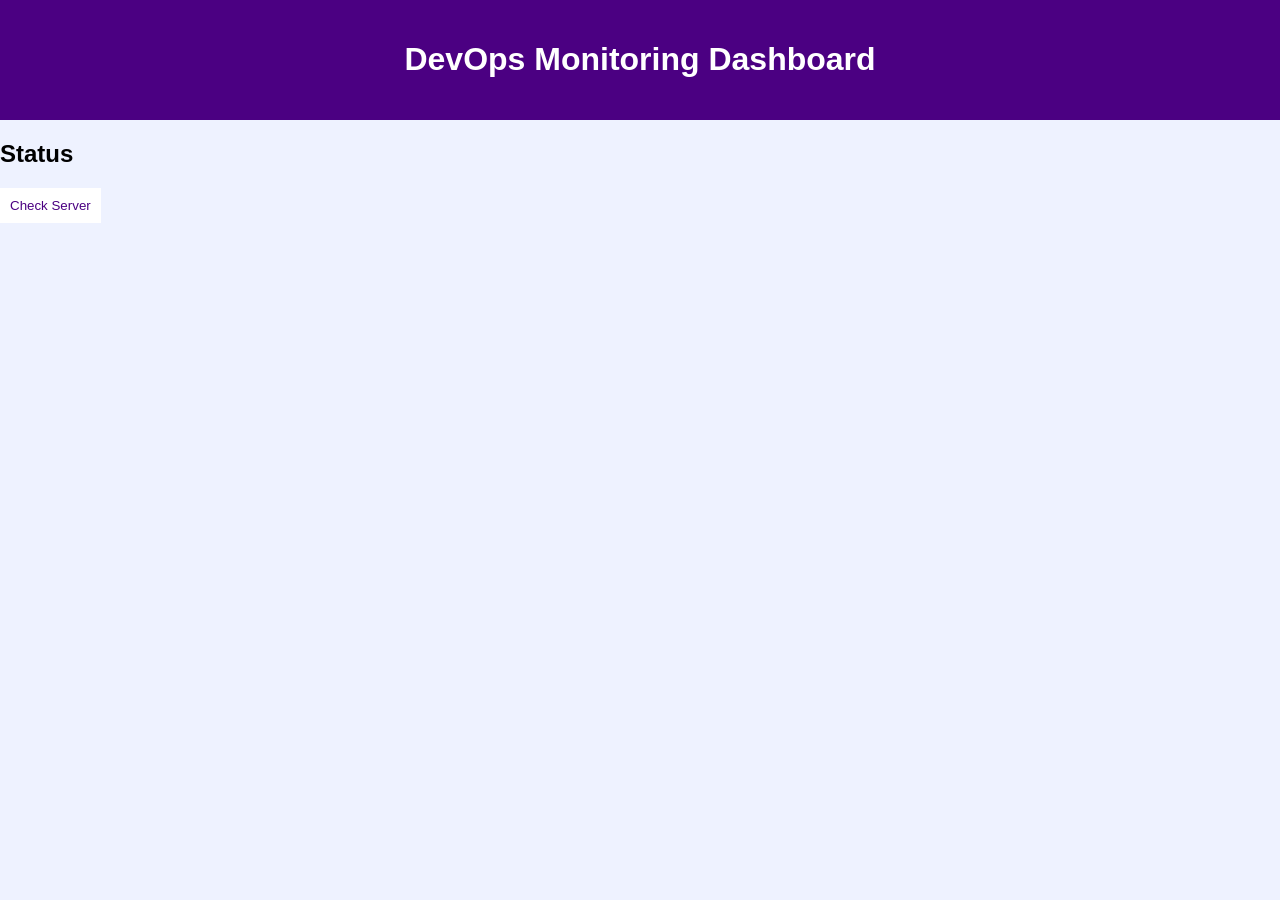
<file: Devops-app/index.html>
<!DOCTYPE html>
<html>
<head>
    <title>DevOps Monitoring</title>
    <link rel="stylesheet" href="style.css">
</head>
<body>

<header>
    <h1>DevOps Monitoring Dashboard</h1>
</header>

<section>
    <h2>Status</h2>
    <button onclick="check()">Check Server</button>
</section>

<script src="script.js"></script>
</body>
</html>
</file>
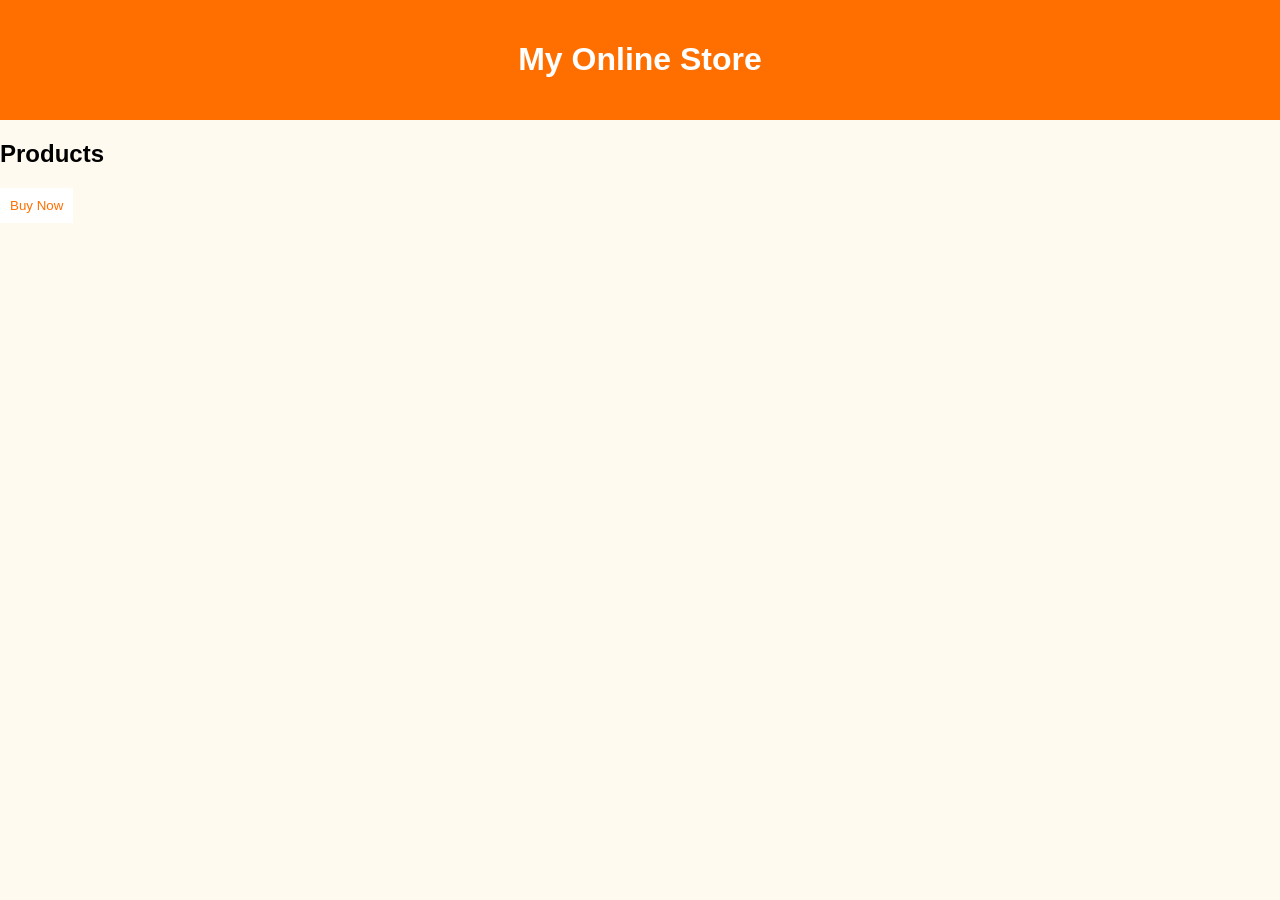
<file: E-commerce-app/index.html>
<!DOCTYPE html>
<html>
<head>
    <title>Online Store</title>
    <link rel="stylesheet" href="style.css">
</head>
<body>

<header>
    <h1>My Online Store</h1>
</header>

<section>
    <h2>Products</h2>
    <button onclick="buy()">Buy Now</button>
</section>

<script src="script.js"></script>
</body>
</html>
</file>
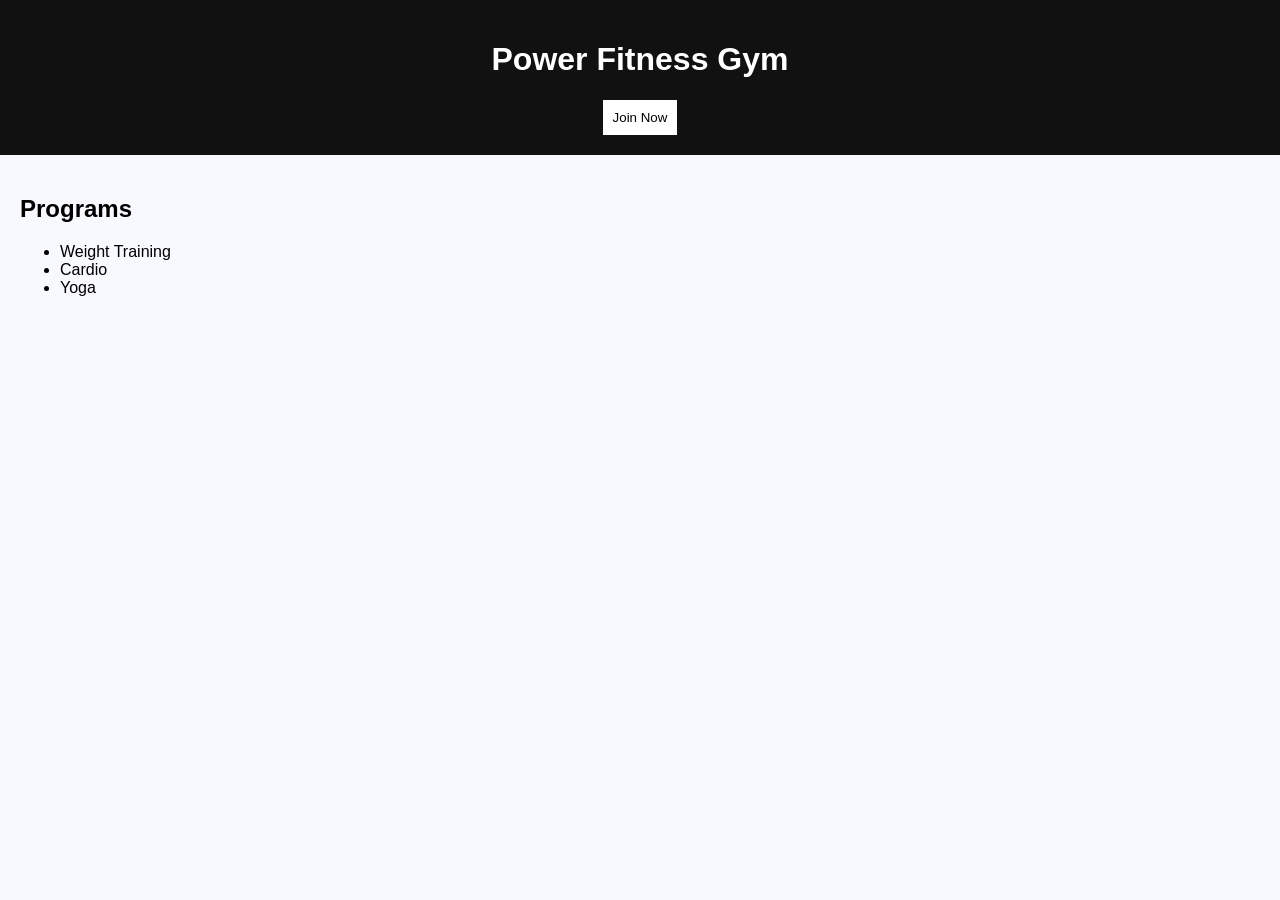
<file: Fitness-app/index.html>
<!DOCTYPE html>
<html>
<head>
    <title>Fitness Center</title>
    <link rel="stylesheet" href="style.css">
</head>
<body>

<header>
    <h1>Power Fitness Gym</h1>
    <button onclick="join()">Join Now</button>
</header>

<section>
    <h2>Programs</h2>
    <ul>
        <li>Weight Training</li>
        <li>Cardio</li>
        <li>Yoga</li>
    </ul>
</section>

<script src="script.js"></script>
</body>
</html>
</file>
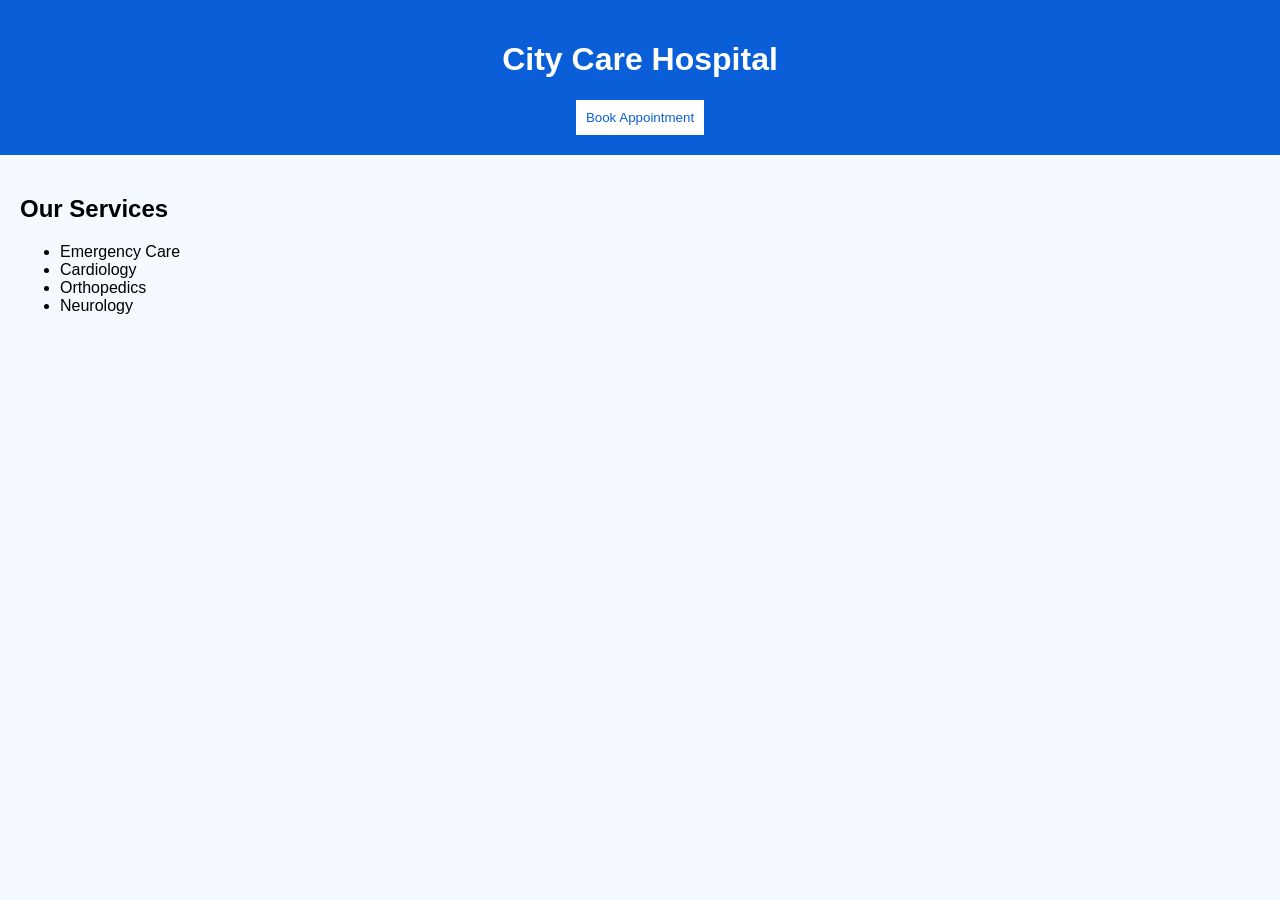
<file: Hospital-Static-Web-App/index.html>
<!DOCTYPE html>
<html>
<head>
    <title>City Hospital</title>
    <link rel="stylesheet" href="style.css">
</head>
<body>

<header>
    <h1>City Care Hospital</h1>
    <button onclick="showMessage()">Book Appointment</button>
</header>

<section>
    <h2>Our Services</h2>
    <ul>
        <li>Emergency Care</li>
        <li>Cardiology</li>
        <li>Orthopedics</li>
        <li>Neurology</li>
    </ul>
</section>

<script src="script.js"></script>
</body>
</html>
</file>
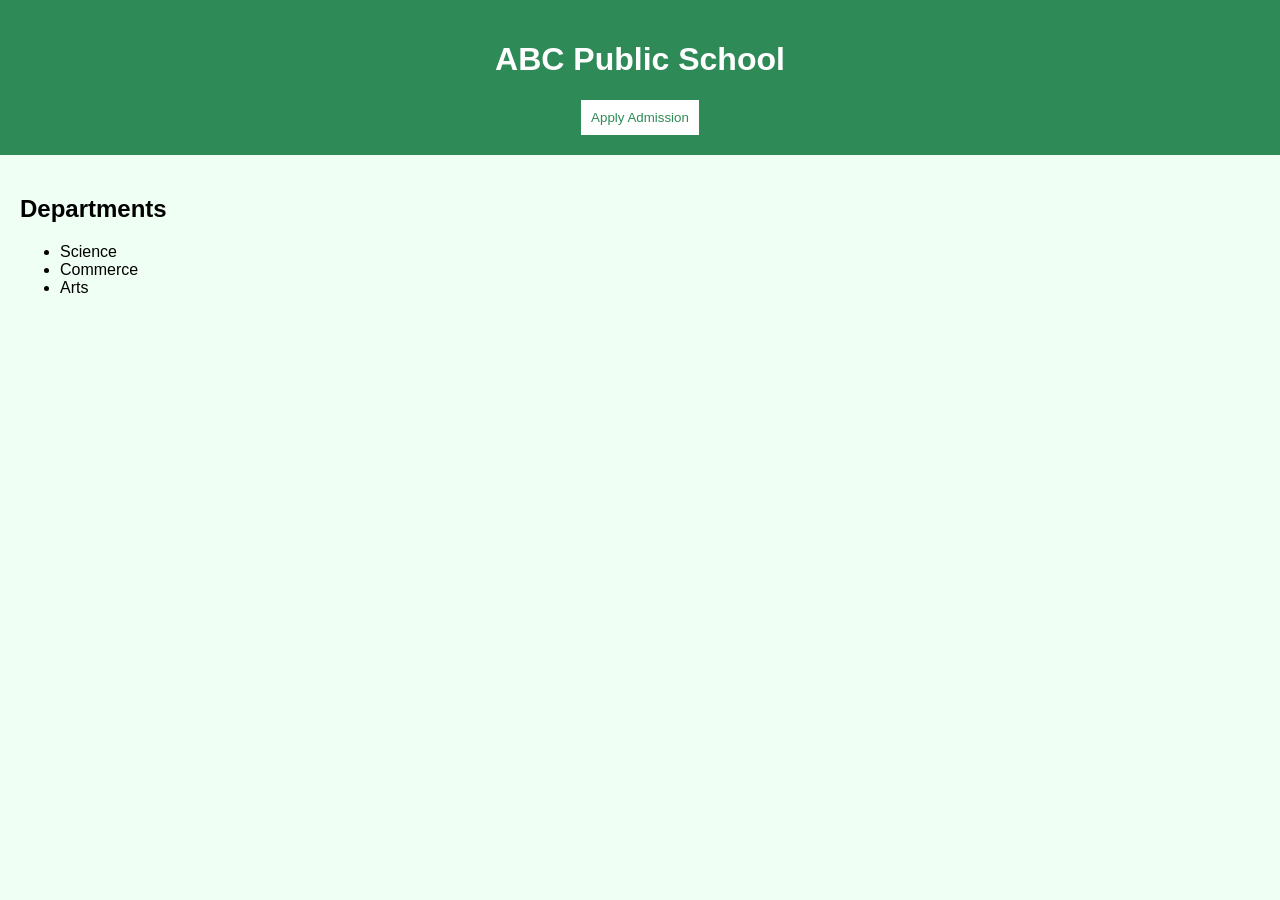
<file: school-Static-Web-App/index.html>
<!DOCTYPE html>
<html>
<head>
    <title>ABC School</title>
    <link rel="stylesheet" href="style.css">
</head>
<body>

<header>
    <h1>ABC Public School</h1>
    <button onclick="admission()">Apply Admission</button>
</header>

<section>
    <h2>Departments</h2>
    <ul>
        <li>Science</li>
        <li>Commerce</li>
        <li>Arts</li>
    </ul>
</section>

<script src="script.js"></script>
</body>
</html>
</file>
<file: Devops-app/style.css>
body {
    font-family: Arial;
    margin: 0;
    background-color: #eef2ff;
}

header {
    background-color: #4b0082;
    color: white;
    padding: 20px;
    text-align: center;
}

button {
    padding: 10px;
    background-color: white;
    color: #4b0082;
    border: none;
    cursor: pointer;
}
</file>
<file: E-commerce-app/style.css>
body {
    font-family: Arial;
    margin: 0;
    background-color: #fffaf0;
}

header {
    background-color: #ff6f00;
    color: white;
    padding: 20px;
    text-align: center;
}

button {
    padding: 10px;
    background-color: white;
    color: #ff6f00;
    border: none;
    cursor: pointer;
}
</file>
<file: Fitness-app/style.css>
body {
    font-family: Arial;
    margin: 0;
    background-color: #f8f8ff;
}

header {
    background-color: #111;
    color: white;
    padding: 20px;
    text-align: center;
}

button {
    padding: 10px;
    background-color: white;
    color: black;
    border: none;
    cursor: pointer;
}

section {
    padding: 20px;
}
</file>
<file: Hospital-Static-Web-App/style.css>
body {
    font-family: Arial;
    margin: 0;
    background-color: #f4f9ff;
}

header {
    background-color: #0a5fd8;
    color: white;
    padding: 20px;
    text-align: center;
}

button {
    padding: 10px;
    background-color: white;
    color: #0a5fd8;
    border: none;
    cursor: pointer;
}

section {
    padding: 20px;
}
</file>
<file: school-Static-Web-App/style.css>
body {
    font-family: Arial;
    margin: 0;
    background-color: #f0fff4;
}

header {
    background-color: #2e8b57;
    color: white;
    padding: 20px;
    text-align: center;
}

button {
    padding: 10px;
    background-color: white;
    color: #2e8b57;
    border: none;
    cursor: pointer;
}

section {
    padding: 20px;
}
</file>
